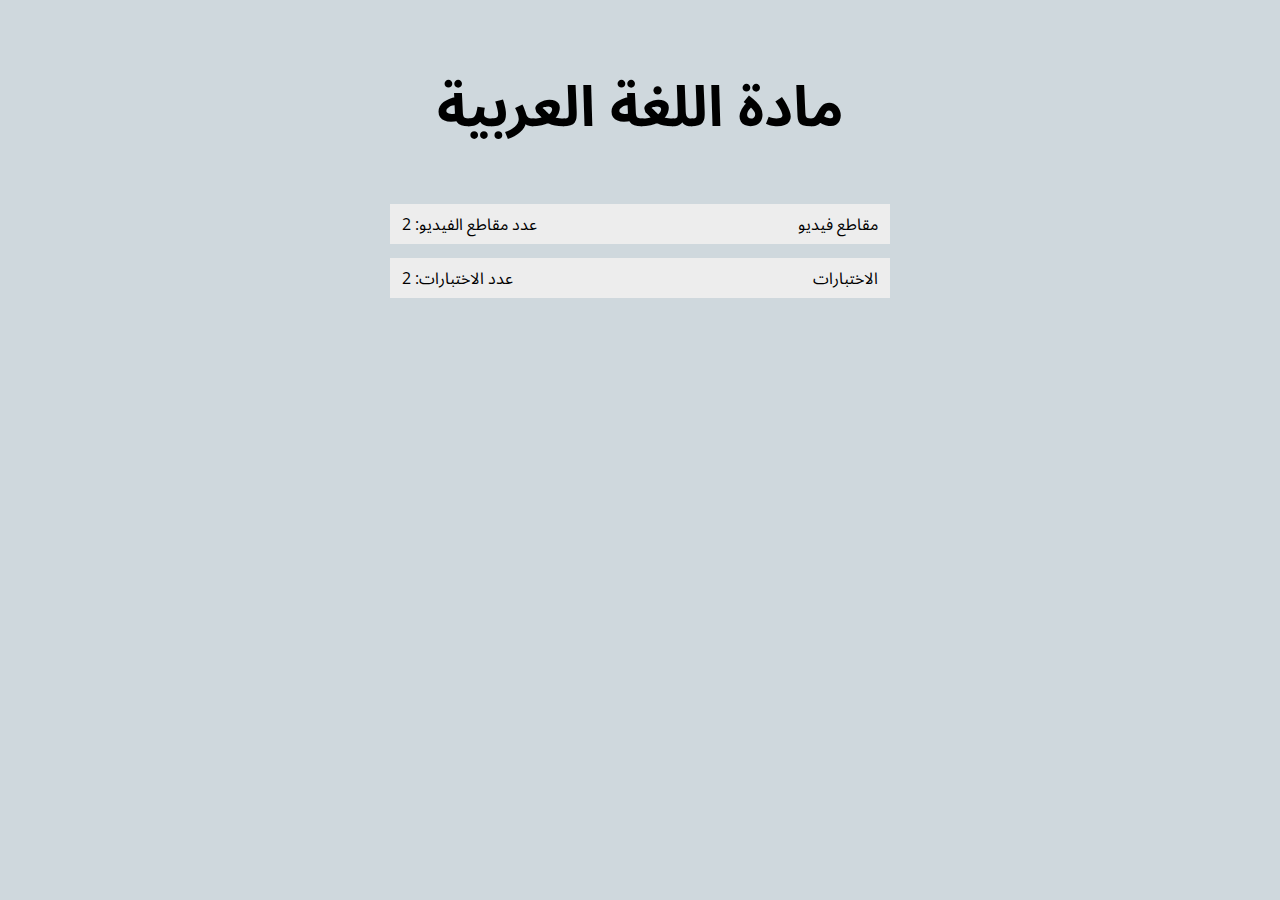
<file: index.html>
<!DOCTYPE html>
<html lang="en">
<head>
  <meta charset="UTF-8">
  <meta http-equiv="X-UA-Compatible" content="IE=edge">
  <meta name="viewport" content="width=device-width, initial-scale=1.0">
  <title>Arabic Study App</title>
  <!-- Google Fonts "Noto Sans Arabic" And "Open Sans" -->
  <link rel="preconnect" href="https://fonts.googleapis.com">
  <link rel="preconnect" href="https://fonts.gstatic.com" crossorigin>
  <link href="https://fonts.googleapis.com/css2?family=Noto+Sans+Arabic:wght@300;400;500;600&family=Open+Sans:wght@300;400;500;600&display=swap" rel="stylesheet">
  <!-- Stylesheet -->
  <link rel="stylesheet" href="./css/all.min.css">
  <link rel="stylesheet" href="./css/main.css">
</head>
<body>
  <div class="container">
    <h1>مادة اللغة العربية</h1>
    <!-- Nested Container For Dropdown Lists -->
    <div class="lists-container">
      <!-- Dropdown List For Videos -->
      <div class="dropdown-list">
        <!-- Dropdown List Title -->
        <div class="dropdown-title">
          <span class="num">عدد مقاطع الفيديو: 2</span>
          <span class="name">مقاطع فيديو</span>
        </div>
        <!-- Dropdown List Content -->
        <div class="wrapper">
          <ul class="dropdown-content">
            <li data-src="./videos/v-1.mp4" style="cursor:pointer;">التطبيق النحوي</li>
            <li data-src="./videos/v-2.mp4" style="cursor:pointer;">درس التوابع</li>
          </ul>
        </div>
      </div>
      <!-- Dropdown List To Choose An Exam -->
      <div class="dropdown-list">
        <!-- Dropdown List Title -->
        <div class="dropdown-title">
          <span class="num">عدد الاختبارات: 2</span>
          <span class="name">الاختبارات</span>
        </div>
        <!-- Dropdown List Content -->
        <div class="wrapper">
          <ul class="dropdown-content">
            <li>
              <a href="./quiz_page.html#quiz_1">الدرس التمهيدي</a>
            </li>
            <li>
              <a href="./quiz_page.html#quiz_2">درس التوابع</a>
            </li>
          </ul>
        </div>
      </div>
    </div>
  </div>
  <div class="overlay">
    <div class="popup">
      <video controls></video>
    </div>
  </div>
  <script src="./js/script.js"></script>
</body>
</html>
</file>
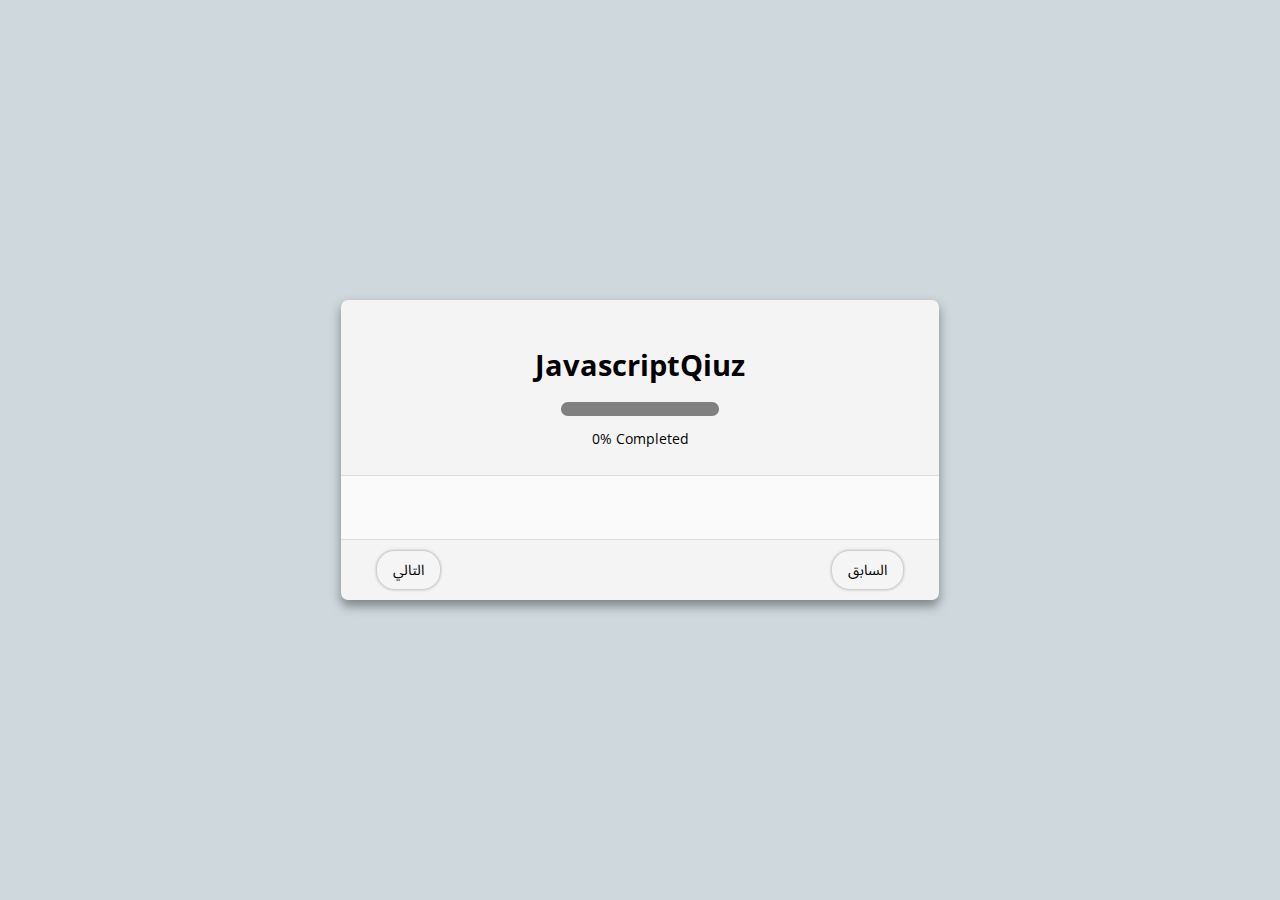
<file: quiz_page.html>
<!DOCTYPE html>
<html lang="en">
<head>
    <meta charset="UTF-8">
    <meta http-equiv="X-UA-Compatible" content="IE=edge">
    <meta name="viewport" content="width=device-width, initial-scale=1.0">
    <title>Quiz App</title>
    <!-- Google Fonts "Noto Sans Arabic" And "Open Sans" -->
    <link rel="preconnect" href="https://fonts.googleapis.com">
    <link rel="preconnect" href="https://fonts.gstatic.com" crossorigin>
    <link href="https://fonts.googleapis.com/css2?family=Noto+Sans+Arabic:wght@300;400;500;600&family=Open+Sans:wght@300;400;500;600&display=swap" rel="stylesheet">
    <!-- Stylesheet -->
    <link rel="stylesheet" href="./css/all.min.css">
    <link rel="stylesheet" href="./css/quiz.css">
</head>
<body>
    <!-- Main Template -->
    <div class="container">
        <!-- Header Part -->
        <div class="header">
            <h1>JavascriptQiuz</h1>
            <div class="progress"></div>
            <span class="persent"><span>0</span>% Completed</span>
        </div>
        <!-- QA Part -->
        <div class="QA">
            <span class="question"></span>
            <div class="answers"></div>
        </div>
        <!-- Controls Part -->
        <div class="controls">
            <span id="next">التالي</span>
            <span id="submit" class="submit-btn">إنهاء</span>
            <span id="back">السابق</span>
        </div>
        <div class="resultes hide">
            <div class="progress"></div>
            <h2>Wrong Answers</h2>
            <div class="wrong-answers"></div>
            <div class="refresh">
                <button>اعادة الاختبار</button>
            </div>
        </div>
    </div>
    <!-- Js Script -->
    <script src="./js/quiz.js"></script>
</body>
</html>
</file>
<file: css/main.css>
/* Main Rules */
* {
    -webkit-box-sizing: border-box;
    -moz-box-sizing: border-box;
    box-sizing: border-box;
    margin: 0;
    padding: 0;
    user-select: none;
}
body {
    font-family: 'Open Sans', 'Noto Sans Arabic', sans-serif;
    background-color: #cfd8dd;
    text-decoration: rtl;
    padding: 12px;
}

/* Main Styling */
.container {
    width: 500px;
    margin: auto;
    max-width: 100%;
}
.container h1 {
    font-size: 3.5em;
    line-height: 1;
    text-align: center;
    margin: 64px 0 72px;
}
.container .lists-container .dropdown-list {
    margin-bottom: 14px;
}
.container .lists-container .dropdown-list .dropdown-title {
    background-color: #ededed;
    display: flex;
    justify-content: space-between;
    padding: 12px;
    line-height: 1;
    cursor: pointer;
}
.container .lists-container .dropdown-list .dropdown-title > * {
    pointer-events: none;
}
.container .lists-container .dropdown-list .wrapper {
    display: grid;
    grid-template-rows: 0fr;
    overflow: hidden;
    transition: grid-template-rows .2s;
} 
.container .lists-container .dropdown-list .wrapper.open {
    grid-template-rows: 1fr;
}
.container .lists-container .dropdown-list .dropdown-content {
    min-height: 0;
}
.container .lists-container .dropdown-list .dropdown-content li {
    padding: 12px;
    line-height: 1;
    list-style: none;
    text-align: right;
    background-color: #f4f4f4;
    text-decoration:underline;
    color: #333;
}
.container .lists-container .dropdown-list .dropdown-content li a {
    color: #333;
    display: block;
}

/* Overlay */
.overlay {
    padding: 12px;
    position: fixed;
    top: 0;
    left: 0;
    background-color: rgba(0, 0, 0, .5);
    width: 100vw;
    height: 100vh;
    opacity: 0;
    pointer-events: none;
    transition: opacity .2s;
    display: flex;
    justify-content: center;
    align-items: center;
}
.overlay.show {
    pointer-events: all;
    opacity: 1;
}
.overlay .popup {
    max-width: 100%;
    border-radius: 8px;
    width: 600px;
    background-color: #f4f4f4;
    padding: 20px;
}
.overlay .popup video {
    width: 100%;
    border-radius: 8px;
}
</file>
<file: css/quiz.css>
/* Main Rules */
:root {
    --progress: 0%;
}
* {
    -webkit-box-sizing: border-box;
    -moz-box-sizing: border-box;
    box-sizing: border-box;
    margin: 0;
    padding: 0;
    user-select: none;
}
html {
    scroll-behavior: smooth;
}
body {
    font-family: 'Open Sans', 'Noto Sans Arabic', sans-serif;
    padding: 60px 20px;
    min-height: 100vh;
    display: flex;
    justify-content: center;
    align-items: center;
    background-color: #cfd8dd;
}

/* Main Styling */
/* Header & Progress Area */
.container {
    width: 665px;
    max-width: 100%;
    background-color: #f4f4f4;
    border-radius: 8px;
    box-shadow: 0 6px 12px rgba(0, 0, 0, .4);
    zoom: .9;
    overflow: hidden;
}
.container .header {
    text-align: center;
    padding: 50px 0 30px;
}
.container .header .progress {
    position: relative;
    height: 15px;
    width: 175px;
    border-radius: 7.5px;
    background-color: #808080;
    margin: 20px auto 15px;
    overflow: hidden;
}
.container .header .progress::before {
    content: '';
    position: absolute;
    top: 0;
    left: 0;
    height: 100%;
    width: var(--progress);
    background-color: #3c59fb;
    transition: width .2s;
}

/* Quiz Area */
.container .QA {
    border-top: 1px solid #dbdbdb;
    border-bottom: 1px solid #dbdbdb;
    background-color: #fafafa;
    padding: 25px 25px 15px;
}
.container .QA .question {
    direction: rtl;
    display: block;
    width: 550px;
    max-width: 100%;
    text-align: center;
    font-weight: 400;
    font-size: 1.5em;
    margin: 0 auto 30px;
}
.container .QA .answers {
    display: flex;
    flex-direction: column;
    row-gap: 10px;
}
.container .QA .answers span {
    direction: rtl;
    background-color: #ededed;
    padding: 10px 25px;
    border-radius: 30px;
    border: 1px solid transparent;
    cursor: pointer;
    transition: border-color .2s, background .2s;
}
.container .QA .answers span.active {
    border-color: #d9d9d9;
    background-color: #fff;
}
.container .controls {
    display: flex;
    justify-content: space-between;
    padding: 12px 40px;
}
.container .controls span,
.resultes .refresh button {
    display: block;
    padding: 10px 18px;
    border-radius: 19.5px;
    text-align: center;
    line-height: 1.4;
}
.container .controls span:not(.submit-btn) {
    background-color: #f5f5f5;
    box-shadow: 0 0 4px rgba(0, 0, 0, .4);
    transition: background .2s, color .2s;
}
.container .controls span.submit-btn,
.resultes .refresh button {
    background-color: #3c59fb;
    color: #eee;
    cursor: pointer;
}
.container .controls span.active:not(.submit-btn) {
    background-color: #3c59fb;
    color: #eee;
    cursor: pointer;
}
.container .controls span:not(.submit-btn):not(.active) {
    cursor: not-allowed;
}
.container .controls span.submit-btn {
    display: none;
}
.container .controls span.active.submit-btn {
    display: block;
}

/* Resultes Area */
.resultes {
    display: flex;
    align-items: center;
    flex-direction: column;
    background-color: #fff;
    padding: 40px 0 0;
    border-top: 1px solid #dbdbdb;
}
.resultes .progress {
    position: relative;
    width: 225px;
    height: 225px;
    border-radius: 50%;
    background-color: #808080;
    transform: rotate(90deg);
}
.resultes .progress::before {
    content: attr(data-persent);
    transform: rotate(-90deg);
    border-radius: 50%;
    font-weight: 600;
    position: absolute;
    top: 12px;
    left: 12px;
    right: 12px;
    bottom: 12px;
    background-color: #fff;
    display: flex;
    justify-content: center;
    align-items: center;
    font-size: 3em;
}
.resultes > h2 {
    margin: 40px 0 15px;
    width: 100%;
    text-align: center;
}
.resultes .msg {
    display: block;
    width: 100%;
    text-align: center;
    font-size: 1.5em;
    padding-bottom: 15px;
}
.resultes .wrong-answers {
    width: 100%;
}
.resultes .wrong-answers .wrong .qestion,
.resultes > h2 {
    border-top: 1px solid #dbdbdb;
    border-bottom: 1px solid #dbdbdb;
    padding: 10px 20px;
    font-size: 1.5em;
    background-color: #f4f4f4;
    color: #222;
}
.resultes .wrong-answers .wrong div.wrong-answer,
.resultes .wrong-answers .wrong div.right-answer {
    position: relative;
    padding: 10px 20px;
}
.resultes .wrong-answers .wrong div.wrong-answer i,
.resultes .wrong-answers .wrong div.right-answer i {
    position: absolute;
    top: 50%;
    right: 10px;
    transform: translateY(-50%) scale(1.2);
}
.resultes .wrong-answers .wrong div.right-answer {
    color: #009688;
}
.resultes .wrong-answers .wrong div.wrong-answer {
    color: #dc0a0a;
}
.resultes .wrong-answers .wrong div.right-answer {
    border-bottom: 1px solid #eee;
}
.resultes .refresh {
    border-top: 1px solid #dbdbdb;
    width: 100%;
    padding: 15px 0;
    text-align: center;
    background-color: #f4f4f4;
}
.resultes .refresh button {
    opacity: 1;
    margin: auto;
    border: none;
    outline: none;
    font-size: 1.2em;
    cursor: pointer;
}

/* Media Queries */
@media (max-width: 436px) {
    .container .controls {
        flex-wrap: wrap;
        gap: 15px;
    }
    .container .controls span.submit-btn {
        width: 100%;
        order: 1;
    }
    .container .controls span:not(.submit-btn) {
        flex: 1;
    }
}

/* Js Classes */
.hide {
    display: none;
}
</file>
